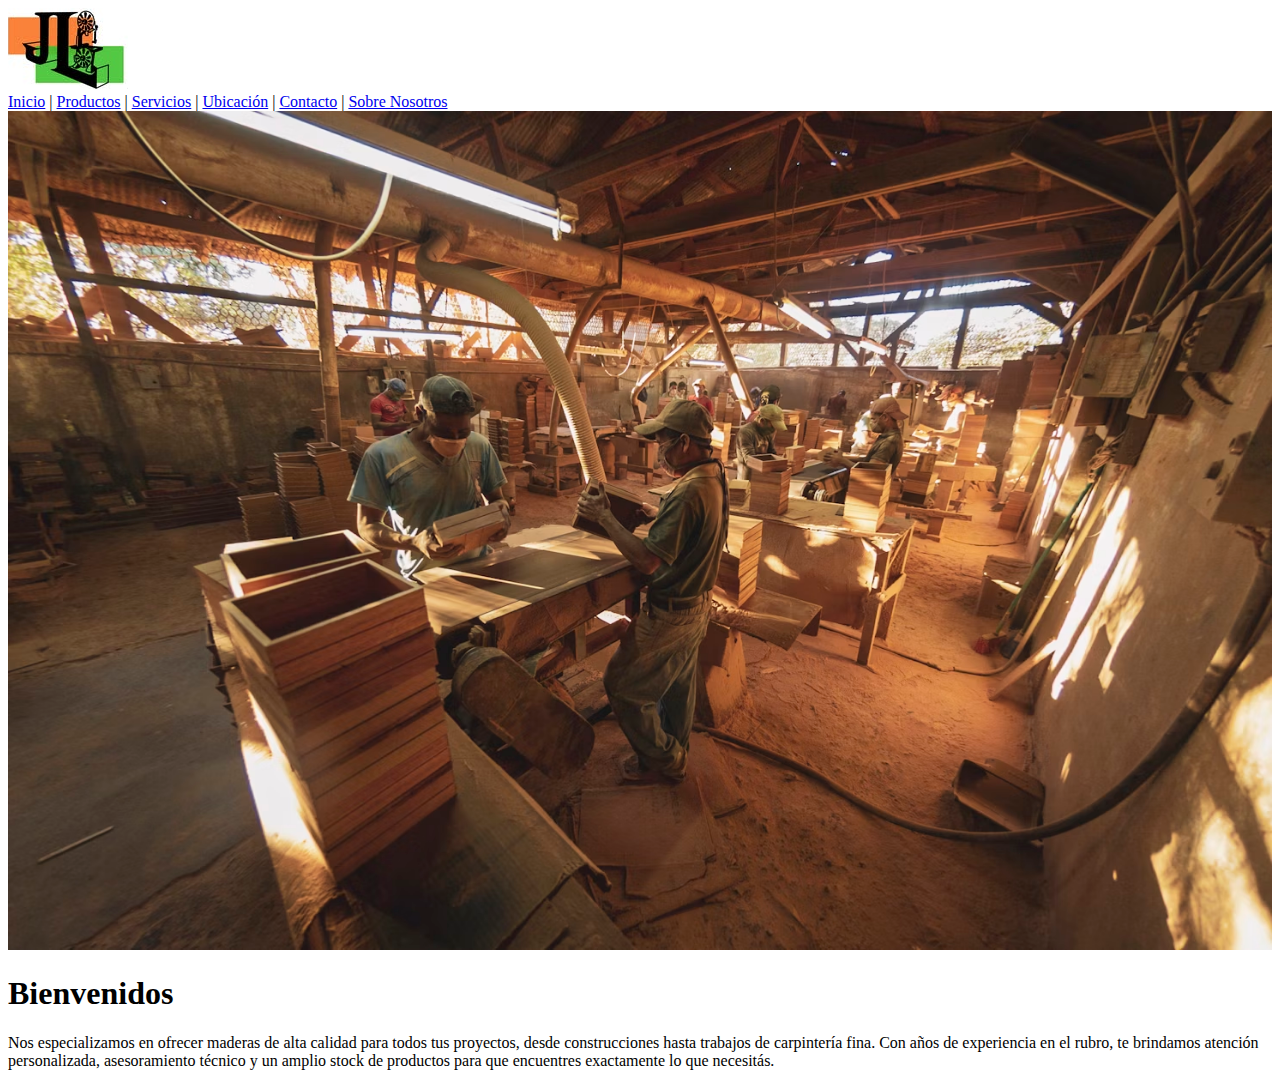
<file: index.html>
<!DOCTYPE html>
<html lang="es">

<head>
    <meta charset="UTF-8">
    <meta name="viewport" content="width=device-width, initial-scale=1.0">
    <link rel="shortcut icon" href="recursos/img/logo.png" type="image/x-icon">

    <title>Juan Lambertucci & Cía</title>
</head>

<body>
    <header>
        <a href="index.html">
            <img src="recursos/img/logo.png" alt="Logo de TOUR" width="120">
        </a>
        <nav>
            <a href="index.html">Inicio</a> |
            <a href="productos.html">Productos</a> |
            <a href="servicios.html">Servicios</a> |
            <a href="ubicacion.html">Ubicación</a> |
            <a href="contacto.html">Contacto</a> |
            <a href="sobre-nosotros.html">Sobre Nosotros</a>
        </nav>


    </header>

    <main>
        <img src="recursos/img/baner.avif" alt="Banner de TOUR" style="width: 100%; height: auto;">

        <section>
            <h1>Bienvenidos</h1>
            <p>
                Nos especializamos en ofrecer maderas de alta calidad para todos tus proyectos, desde construcciones
                hasta trabajos de carpintería fina. Con años de experiencia en el rubro, te brindamos atención
                personalizada, asesoramiento técnico y un amplio stock de productos para que encuentres exactamente lo
                que necesitás.
            </p>
        </section>



    </main>

</body>

</html>
</file>
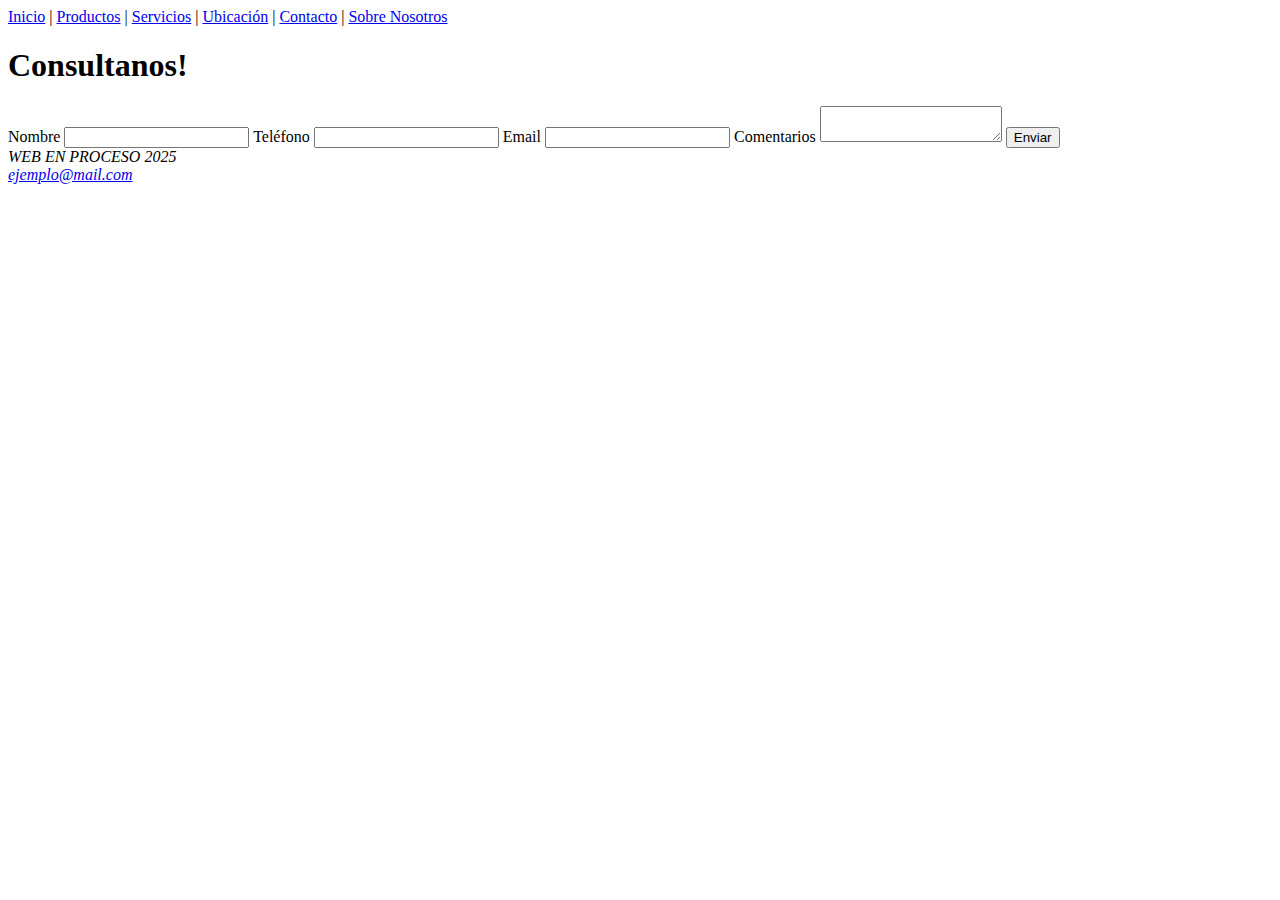
<file: contacto.html>
<!DOCTYPE html>
<html lang="es">

<head>
    <meta charset="UTF-8">
    <meta name="viewport" content="width=device-width, initial-scale=1.0">
    <meta name="description"
        content="Juan Lambertucci & Cía - Maderas para construcción, carpintería y más. Calidad, experiencia y asesoramiento personalizado.">
    <link rel="shortcut icon" href="recursos/img/logo.png" type="image/x-icon">
    <title>Juan Lambertucci & Cía</title>
</head>

<body>
    <header>

        <nav>
            <a href="index.html">Inicio</a> |
            <a href="productos.html">Productos</a> |
            <a href="servicios.html">Servicios</a> |
            <a href="ubicacion.html">Ubicación</a> |
            <a href="contacto.html">Contacto</a> |
            <a href="sobre-nosotros.html">Sobre Nosotros</a>
        </nav>
    </header>
    <main>


        <section>
            <h1>Consultanos!</h1>

            <form class="formulario-contacto" method="post" action="#">
                <label for="nombre">Nombre</label>
                <input type="text" id="nombre" name="nombre" />

                <label for="telefono">Teléfono</label>
                <input type="number" id="telefono" name="telefono" />

                <label for="email">Email</label>
                <input type="email" id="email" name="email" />

                <label for="comentarios">Comentarios</label>
                <textarea id="comentarios" name="comentarios"></textarea>

                <button type="submit">Enviar</button>
            </form>

        </section>
    </main>
    <footer>
        <address>
            WEB EN PROCESO 2025<br>
            <a href="mailto:ejemplo@mail.com">ejemplo@mail.com</a>
        </address>
    </footer>
</body>

</html>
</file>
